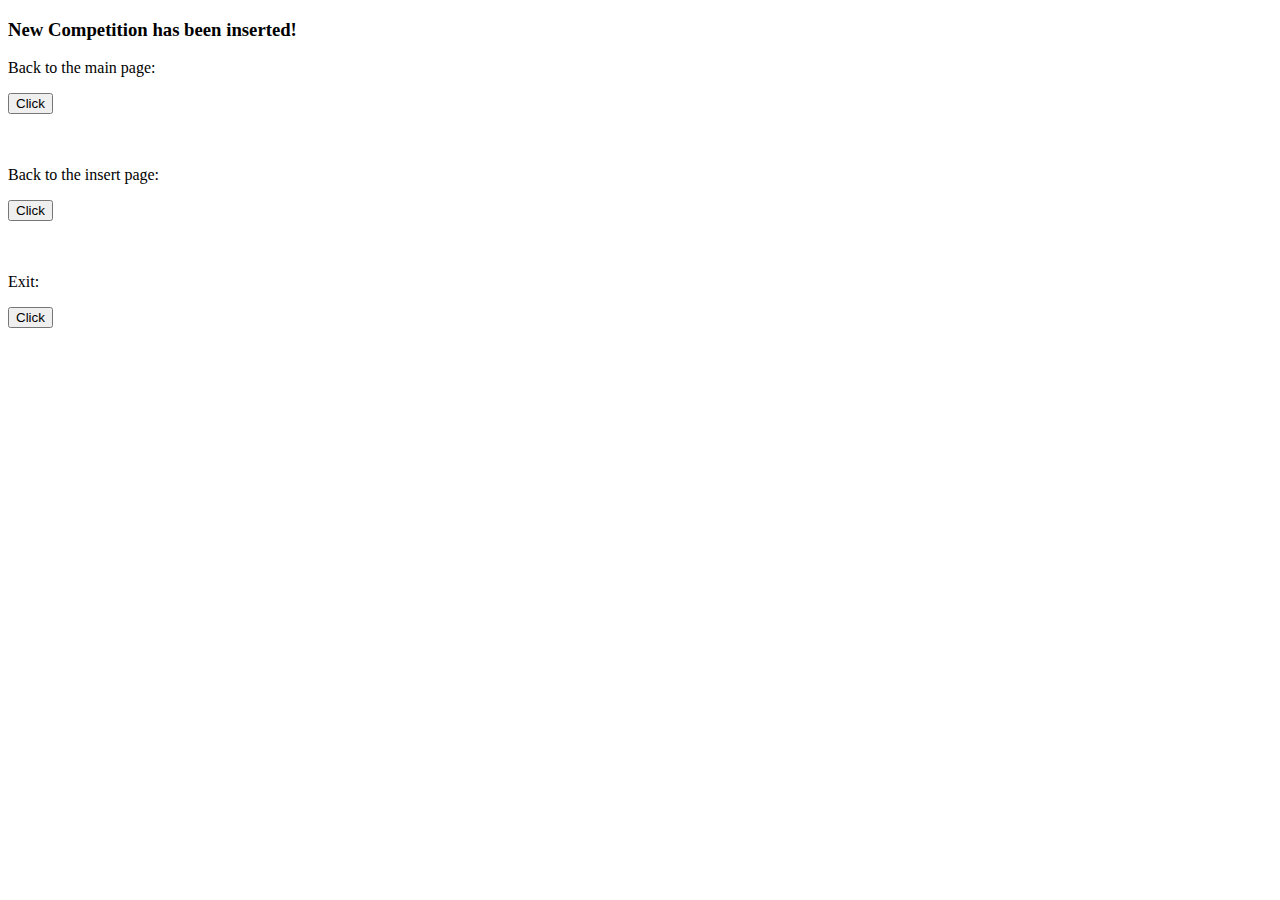
<file: Competitions_Register/src/main/resources/templates/additionCompleted.html>
<!DOCTYPE html>
<html>
	<head>
	<meta charset="UTF-8">
	<title>New Competition has been added!</title>
	</head>
	
	<body>
	
		<h3>New Competition has been inserted!</h3>
	
			<form action="/mainPage" method="post"  >
			
				<p>Back to the main page: </p>
	
			 		<button type="submit">Click</button>
			 
			</form>
		
		<br>
		<br>
	
			<form action="/add" method="post"  >
			
				<p>Back to the insert page: </p>
	
				 	<button type="submit">Click</button>
			 
			</form>
		
		<br>
		<br>
		
			<form action="/" method="exit"  >
			
				<p>Exit: </p>
	
				 <button type="submit">Click</button>
			 
			</form>
	
	
	</body>
	
</html>
</file>
